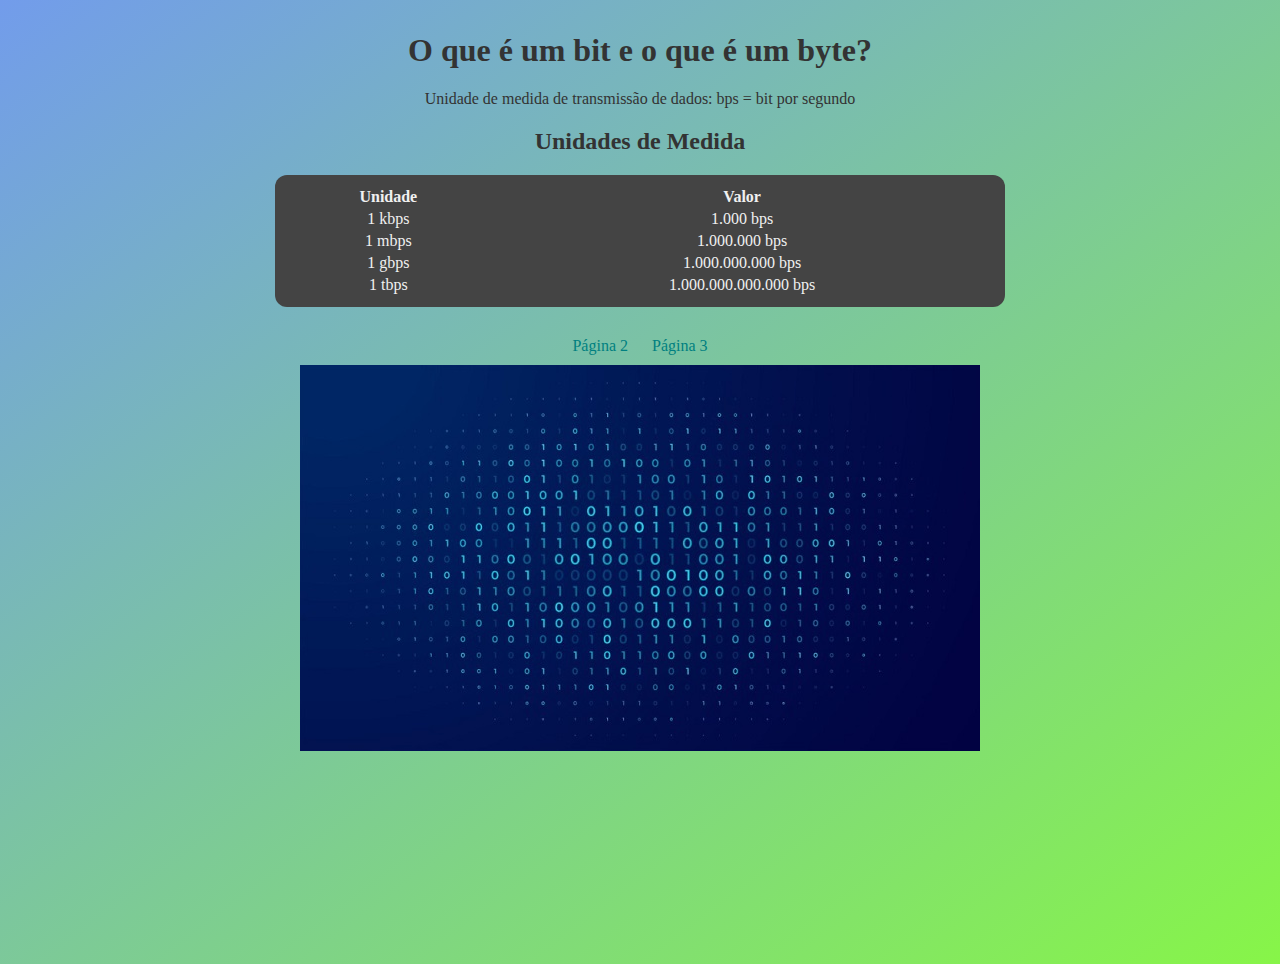
<file: index.html>
<!DOCTYPE html>
<html lang="pt-BR">
<head>
    <meta charset="UTF-8">
    <meta name="viewport" content="width=device-width, initial-scale=1.0">
    <title>Bit e Bytes</title>
    <link rel="stylesheet" href="style.css">
</head>
<body>
    <h1>O que é um bit e o que é um byte?</h1>
    <p>Unidade de medida de transmissão de dados: bps = bit por segundo</p>
    
    <h2>Unidades de Medida</h2>
    <table class="config">
        <tr>
            <th>Unidade</th>
            <th>Valor</th>
        </tr>
        <tr>
            <td>1 kbps</td>
            <td>1.000 bps</td>
        </tr>
        <tr>
            <td>1 mbps</td>
            <td>1.000.000 bps</td>
        </tr>
        <tr>
            <td>1 gbps</td>
            <td>1.000.000.000 bps</td>
        </tr>
        <tr>
            <td>1 tbps</td>
            <td>1.000.000.000.000 bps</td>
        </tr>
    </table>

    <nav>
        <a href="pag2.html" class="config2">Página 2</a>
        <a href="pag3.html" class="config2">Página 3</a>
    </nav>
    <img src="./bit.jpg" alt="Bit Image" class="centered-image">
</body>
</html>
</file>
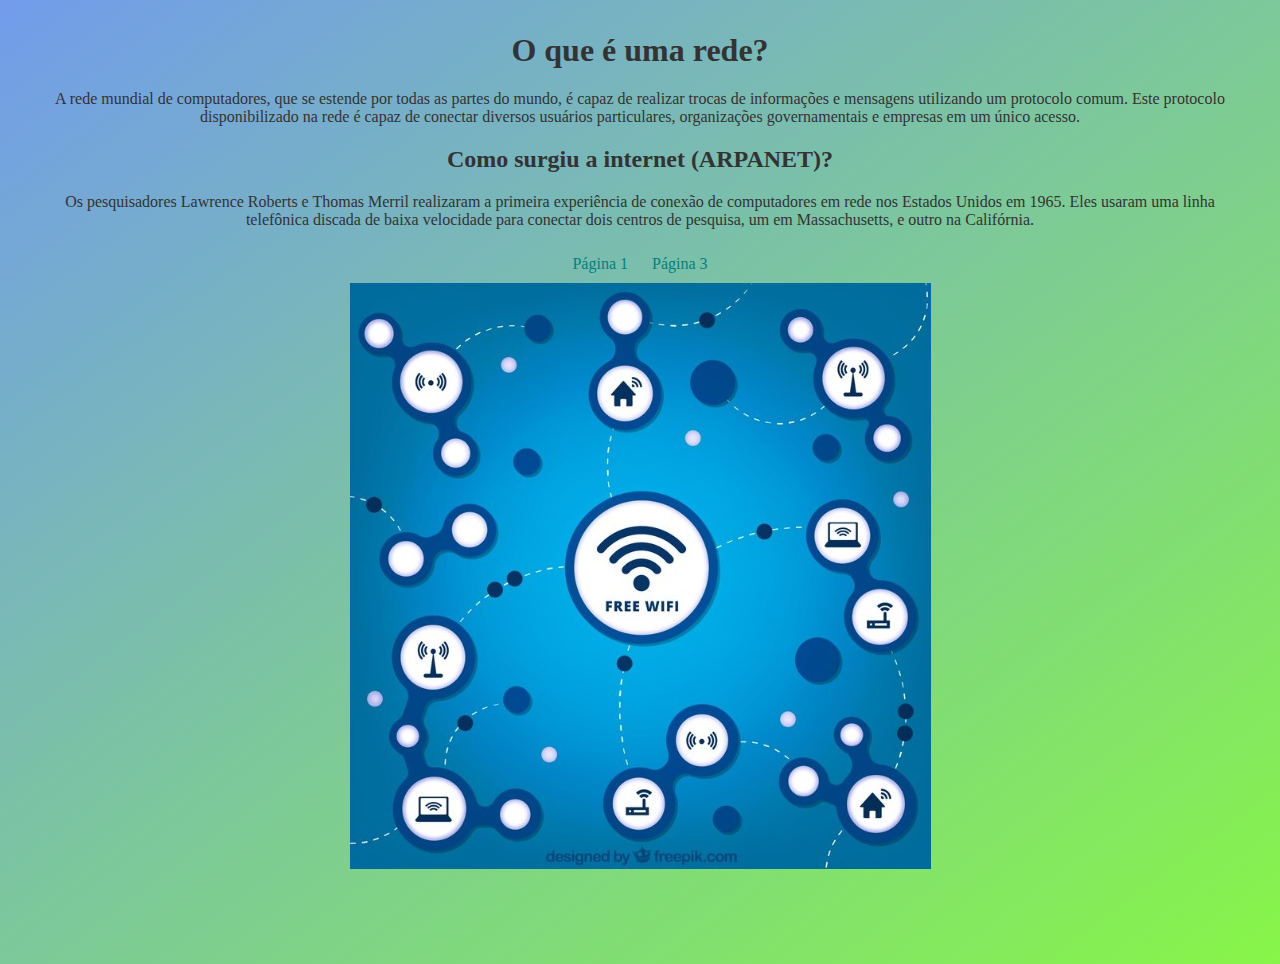
<file: pag2.html>
<!DOCTYPE html>
<html lang="pt-BR">
<head>
    <meta charset="UTF-8">
    <meta name="viewport" content="width=device-width, initial-scale=1.0">
    <title>Redes</title>
    <link rel="stylesheet" href="style.css">
</head>
<body>
    <h1>O que é uma rede?</h1>
    <p>A rede mundial de computadores, que se estende por todas as partes do mundo, é capaz de realizar trocas de informações e mensagens utilizando um protocolo comum. Este protocolo disponibilizado na rede é capaz de conectar diversos usuários particulares, organizações governamentais e empresas em um único acesso.</p>

    <h2>Como surgiu a internet (ARPANET)?</h2>
    <p>Os pesquisadores Lawrence Roberts e Thomas Merril realizaram a primeira experiência de conexão de computadores em rede nos Estados Unidos em 1965. Eles usaram uma linha telefônica discada de baixa velocidade para conectar dois centros de pesquisa, um em Massachusetts, e outro na Califórnia.</p>

    <nav>
        <a href="index.html" class="config2">Página 1</a>
        <a href="pag3.html" class="config2">Página 3</a>
    </nav>
    <img src="./rede.jpg" alt="Rede Image" class="centered-image">
</body>
</html>
</file>
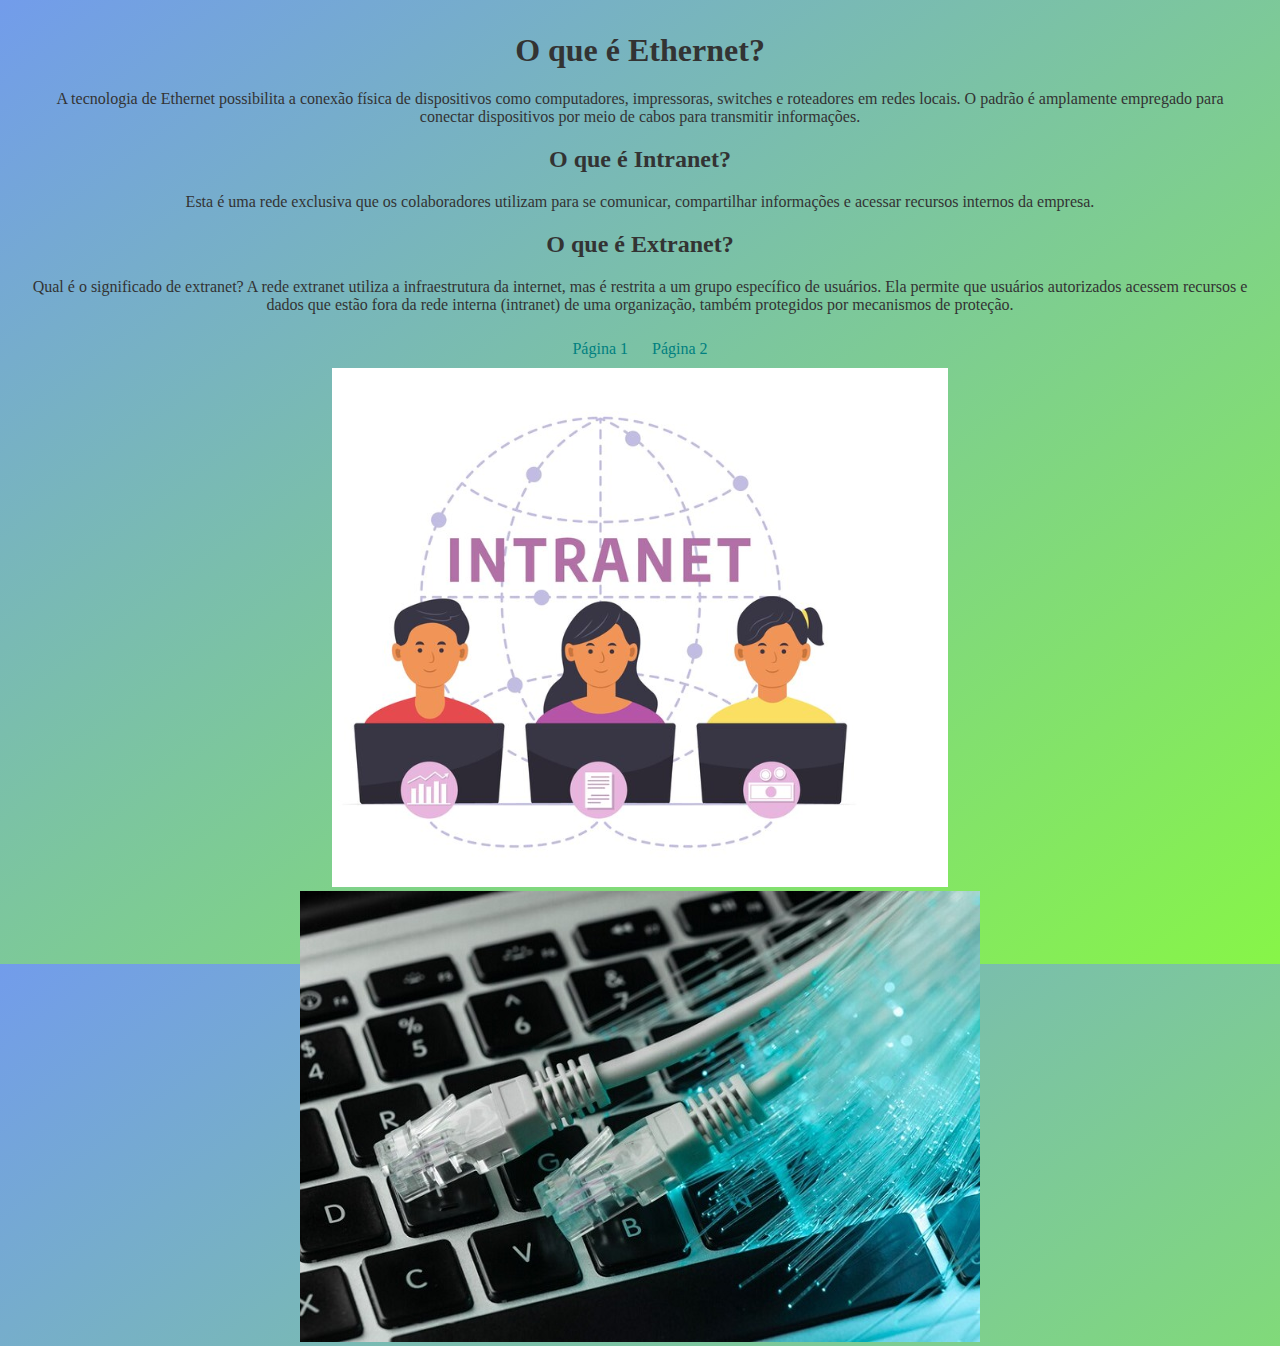
<file: pag3.html>
<!DOCTYPE html>
<html lang="pt-BR">
<head>
    <meta charset="UTF-8">
    <meta name="viewport" content="width=device-width, initial-scale=1.0">
    <title>Internets</title>
    <link rel="stylesheet" href="style.css">
</head>
<body>
    <h1>O que é Ethernet?</h1>
    <p>A tecnologia de Ethernet possibilita a conexão física de dispositivos como computadores, impressoras, switches e roteadores em redes locais. O padrão é amplamente empregado para conectar dispositivos por meio de cabos para transmitir informações.</p>

    <h2>O que é Intranet?</h2>
    <p>Esta é uma rede exclusiva que os colaboradores utilizam para se comunicar, compartilhar informações e acessar recursos internos da empresa.</p>

    <h2>O que é Extranet?</h2>
    <p>Qual é o significado de extranet? A rede extranet utiliza a infraestrutura da internet, mas é restrita a um grupo específico de usuários. Ela permite que usuários autorizados acessem recursos e dados que estão fora da rede interna (intranet) de uma organização, também protegidos por mecanismos de proteção.</p>

    <nav>
        <a href="index.html" class="config2">Página 1</a>
        <a href="pag2.html" class="config2">Página 2</a>
    </nav>
    <img src="./int.PNG" alt="Ethernet Image" class="side-image">
    <img src="./eth.jpg" alt="Ethernet Image" class="side-image">
</body>
</html>
</file>
<file: style.css>
body {
    background: linear-gradient(to top left, rgb(135, 245, 72), rgb(114, 156, 235));
    color: #333333;
    height: 100vh;
    margin: 32px;
    font-size: medium;
    font-family: 'Arial, sans-serif';
    text-align: center;
}

.config2 {
    font-size: medium;
    color: teal;
    text-decoration: none;
    margin: 10px;
    display: inline-block;
}

.config2:hover {
    text-decoration: underline;
}

.config {
    background-color: #444444;
    color: #f0f0f0;
    border-radius: 12px;
    padding: 10px;
    text-align: center;
    width: 60%;
    margin: 20px auto;
}

button {
    background-color: #556b2f;
    color: #f8f8f8;
    height: 36px;
    border-radius: 12px;
    border: none;
    cursor: pointer;
}

button:hover {
    background-color: #6b8e23;
}
</file>
